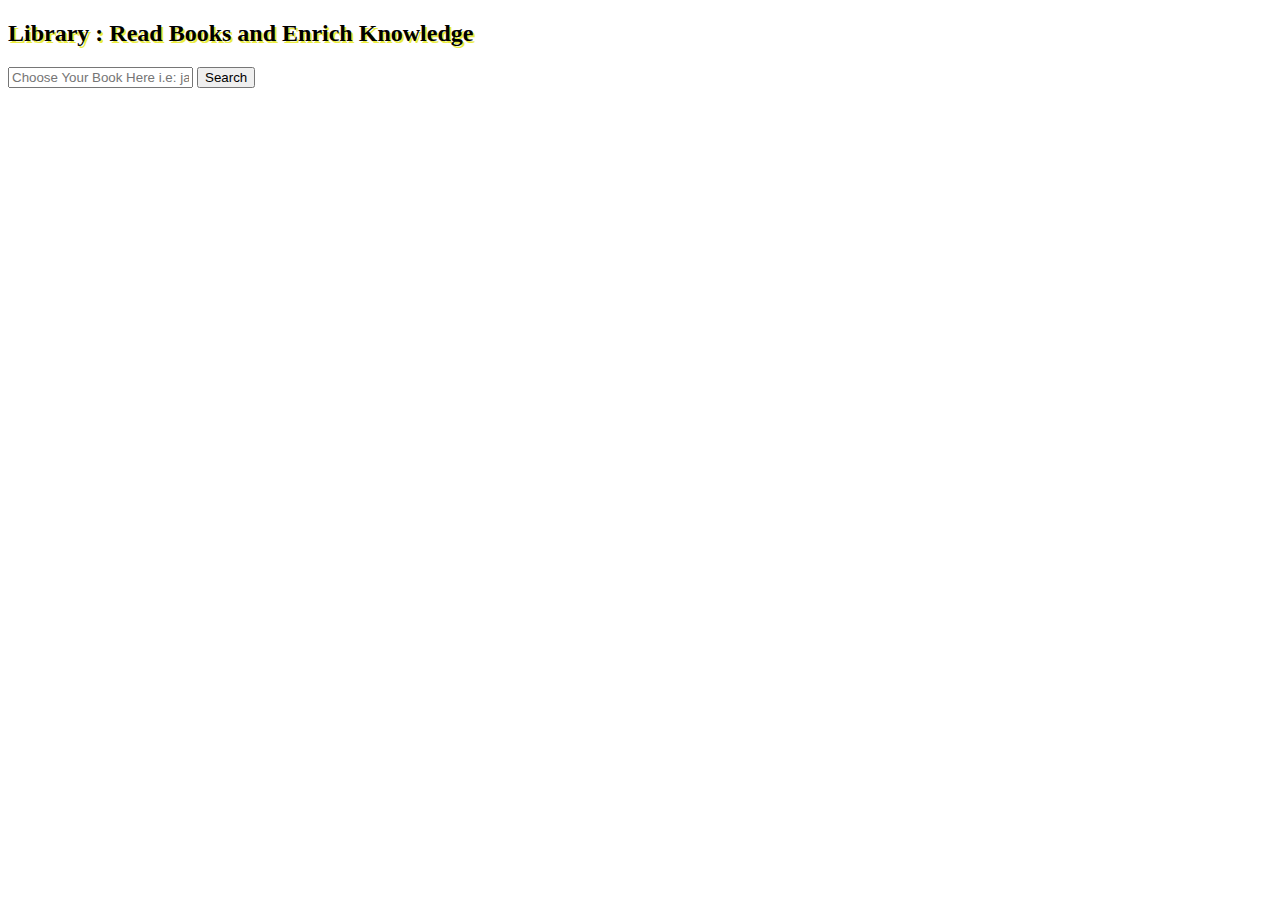
<file: index.html>
<!DOCTYPE html>
<html lang="en">
<head>
    <meta charset="UTF-8">
    <meta name="viewport" content="width=device-width, initial-scale=1.0">
    <title>Library</title>

    <!-- added bootstrap css -->
    <link href="https://cdn.jsdelivr.net/npm/bootstrap@5.1.0/dist/css/bootstrap.min.css" rel="stylesheet" integrity="sha384-KyZXEAg3QhqLMpG8r+8fhAXLRk2vvoC2f3B09zVXn8CA5QIVfZOJ3BCsw2P0p/We" crossorigin="anonymous">

    <link rel="stylesheet" href="css/style.css">
</head>
<body>
    
    <div class="container">
        <h2 class="text-center text-success mt-4 title-style"> Library : Read Books and Enrich Knowledge  </h2>

        <div class="input-group mb-3 w-50 mx-auto my-4">
            <input id="search-field" type="text" class="form-control" placeholder="Choose Your Book Here i.e: java">
            <button onclick="searchBook()" class="btn btn-success ms-3" type="button" id="button-search">Search</button>
        </div>


        <!-- total books -->
        <div id="total" class="mx-auto my-4" style="margin: auto;">

        </div>

        <!-- search result -->
        <div id="search-result" class="card-group">

        </div>
    </div>

    <!-- added bootstrap js -->
    <script src="https://cdn.jsdelivr.net/npm/bootstrap@5.1.0/dist/js/bootstrap.bundle.min.js" integrity="sha384-U1DAWAznBHeqEIlVSCgzq+c9gqGAJn5c/t99JyeKa9xxaYpSvHU5awsuZVVFIhvj" crossorigin="anonymous"></script>

    <script src="js/book.js"></script>
</body>
</html>
</file>
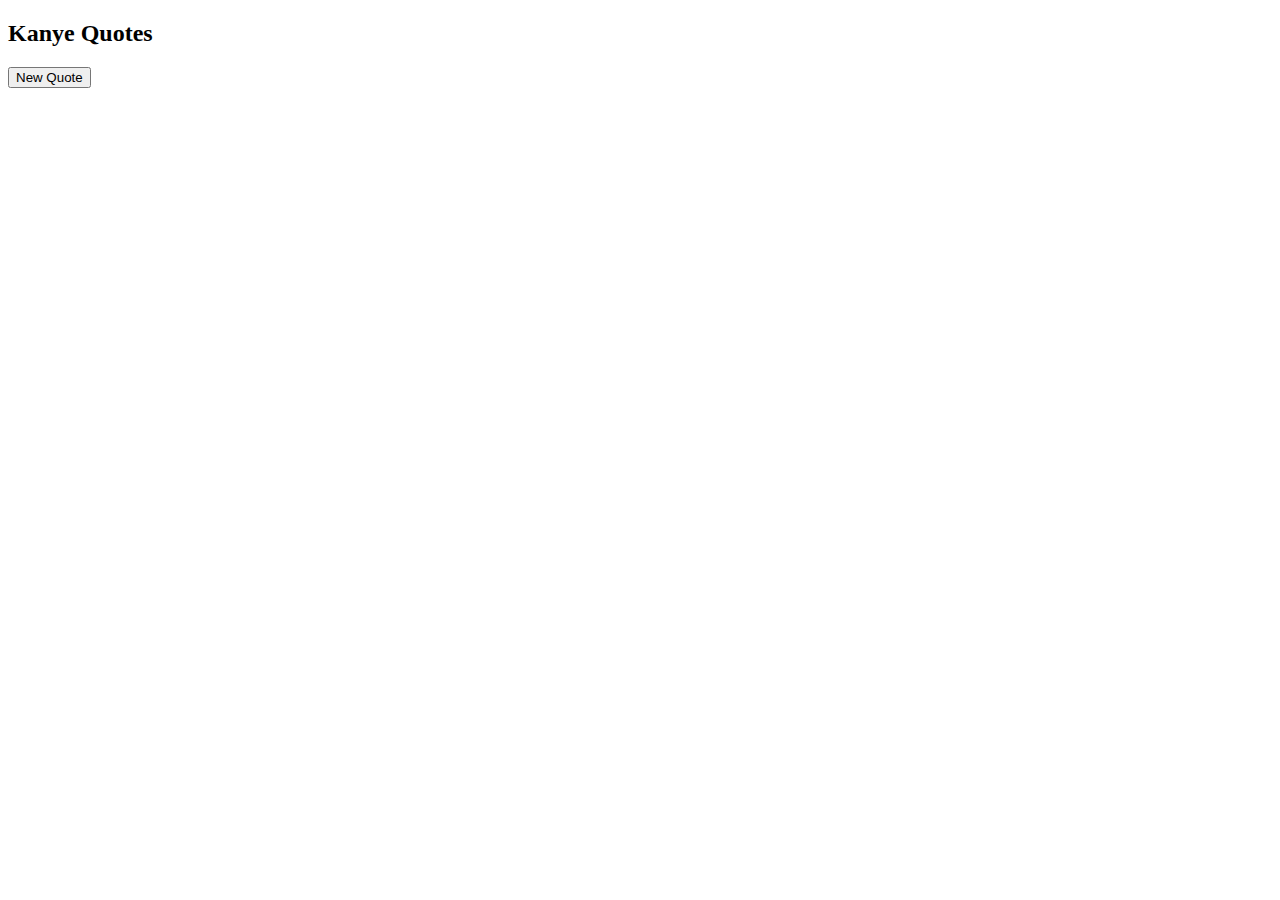
<file: kanye-api.html>
<!DOCTYPE html>
<html lang="en">
<head>
    <meta charset="UTF-8">
    <meta name="viewport" content="width=device-width, initial-scale=1.0">
    <title>API</title>
</head>
<body>
    <h2>Kanye Quotes</h2>
    <button onclick="loadQuotes()">New Quote</button>

    <blockquote id="quote">

    </blockquote>

    <script src="js/kanye-api.js"></script>
</body>
</html>
</file>
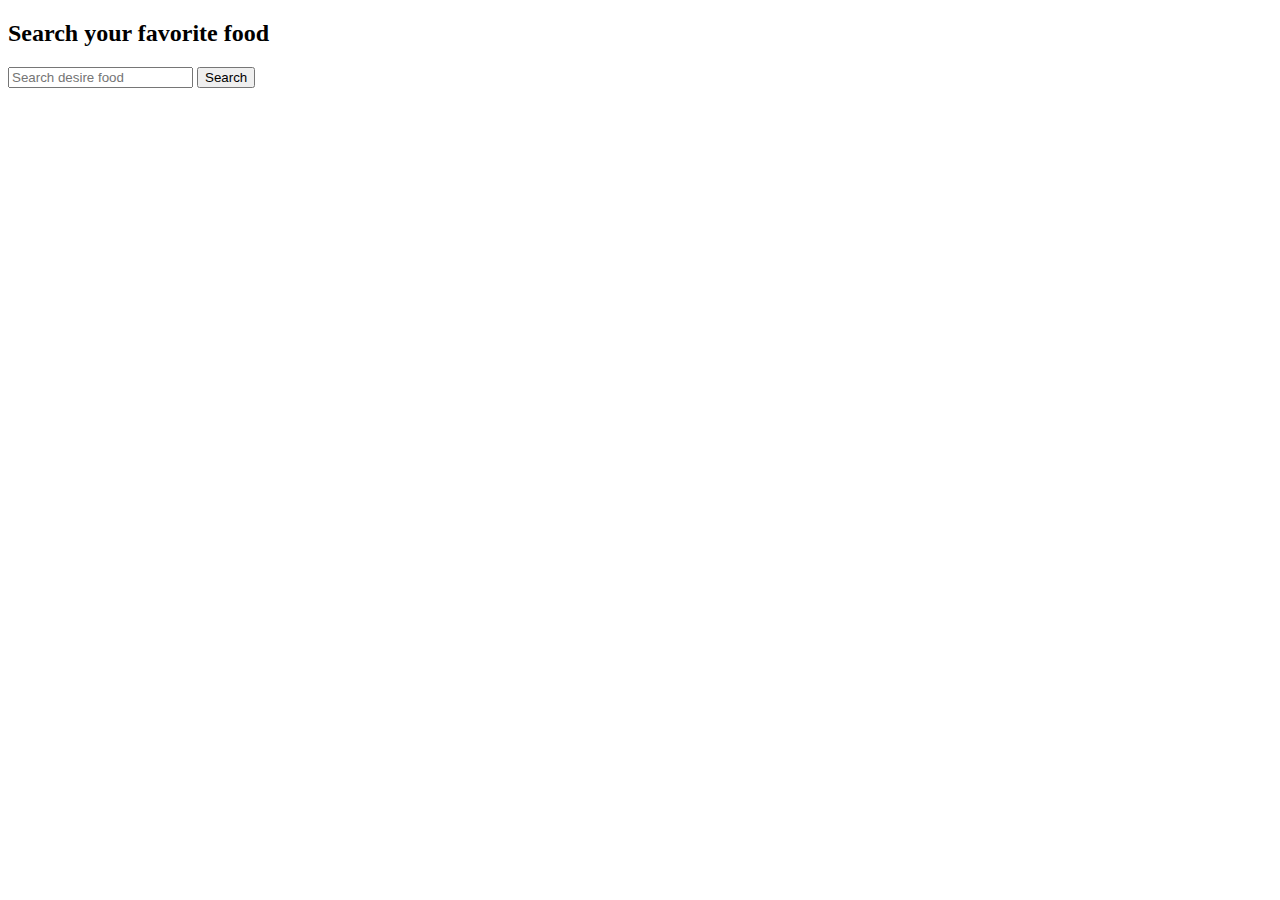
<file: mealDB-api.html>
<!DOCTYPE html>
<html lang="en">
<head>
    <meta charset="UTF-8">
    <meta name="viewport" content="width=device-width, initial-scale=1.0">
    <title>The MealDB</title>

    <!-- added bootstrap css -->
    <link href="https://cdn.jsdelivr.net/npm/bootstrap@5.1.0/dist/css/bootstrap.min.css" rel="stylesheet" integrity="sha384-KyZXEAg3QhqLMpG8r+8fhAXLRk2vvoC2f3B09zVXn8CA5QIVfZOJ3BCsw2P0p/We" crossorigin="anonymous">
</head>
<body>

    <h2 class="text-center text-success mt-4">Search your favorite food</h2>

    <div class="input-group mb-3 w-50 mx-auto my-3">
        <input id="search-field" type="text" class="form-control" placeholder="Search desire food" aria-label="Recipient's username" aria-describedby="button-addon2">
        <button onclick="searchFood()" class="btn btn-success ms-3" type="button" id="button-search">Search</button>
    </div>
    

    <!-- single meal details -->

    <div id="meal-details" class="w-50 mx-auto my-4">
      <!-- this section is built using DOM -->
      <!-- <div class="card">
        <img src="..." class="card-img-top" alt="...">
        <div class="card-body">
          <h5 class="card-title">Card title</h5>
          <p class="card-text">Some quick example text to build on the card title and make up the bulk of the card's content.</p>
          <a href="#" class="btn btn-primary">Go somewhere</a>
        </div> 
      </div> -->
    </div>

    <!-- meal search result shown in card -->
    <div id="search-result" class="card-group">

        <!-- this card design is implemented using DOM inside mealDB-api.js -->

        <!-- 
            <div class="row">
                <div class="col-lg-4">
                    <div class="card">
                    <img src="..." class="card-img-top" alt="...">
                    <div class="card-body">
                        <h5 class="card-title">Card title</h5>
                        <p class="card-text">This is a wider card with supporting text below as a natural lead-in to additional content. This card has even longer content than the first to show that equal height action.</p>
                    </div>
                    <div class="card-footer">
                        <small class="text-muted">Last updated 3 mins ago</small>
                    </div>
                </div> 
                </div>
            </div>
       -->

    </div>

    <!-- added bootstrap js -->
    <script src="https://cdn.jsdelivr.net/npm/bootstrap@5.1.0/dist/js/bootstrap.bundle.min.js" integrity="sha384-U1DAWAznBHeqEIlVSCgzq+c9gqGAJn5c/t99JyeKa9xxaYpSvHU5awsuZVVFIhvj" crossorigin="anonymous"></script>
    
    <!-- added my js -->
    <script src="js/mealDB-api.js"></script>
</body>
</html>
</file>
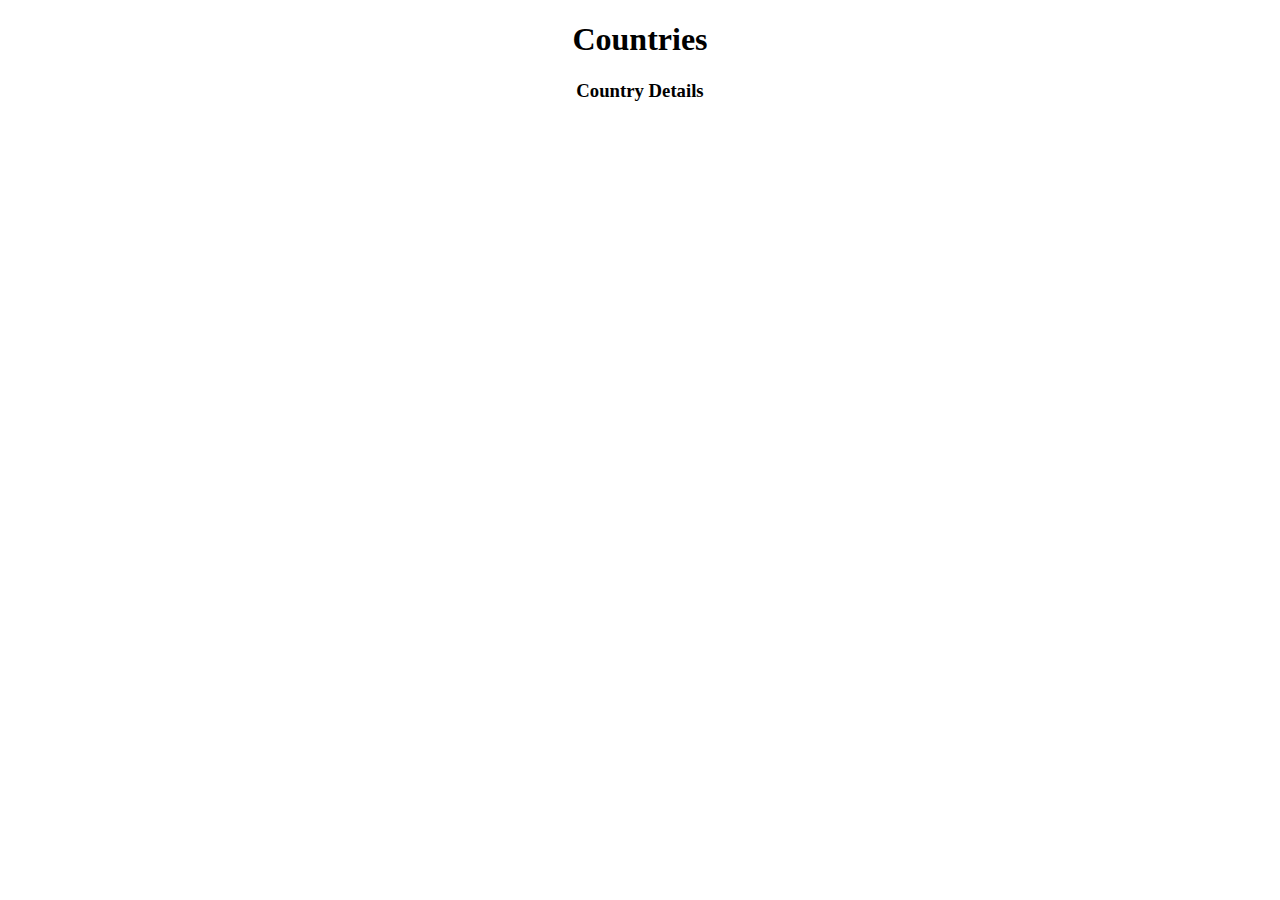
<file: restCountries-api.html>
<!DOCTYPE html>
<html lang="en">
<head>
    <meta charset="UTF-8">
    <meta name="viewport" content="width=device-width, initial-scale=1.0">
    <title>Rest Countries</title>
    <link rel="stylesheet" href="css/restCountries.css">
</head>
<body>
    
    <h1 style="text-align: center;">Countries</h1>

    <section style="text-align: center;">
        <h3>Country Details</h3>
        <div id="country-detail">

        </div>
    </section>
    <div id="country">

    </div>

    <script src="js/restCountries-api.js"></script>
</body>
</html>
</file>
<file: css/style.css>
.title-style {
    text-shadow: 2px 2px #eaec40; 
}

.card-style {
    border: 1px solid;
    padding: 10px;
    box-shadow: 5px 10px #807f7f;
    margin-bottom: 10px;
}
</file>
<file: css/restCountries.css>
#country {
    display: grid;
    grid-template-columns: repeat(3, 1fr);
}

.design {
    border: 1px solid tomato;
    margin: 10px;
    padding: 20px;
    border-radius: 10px;
}
</file>
